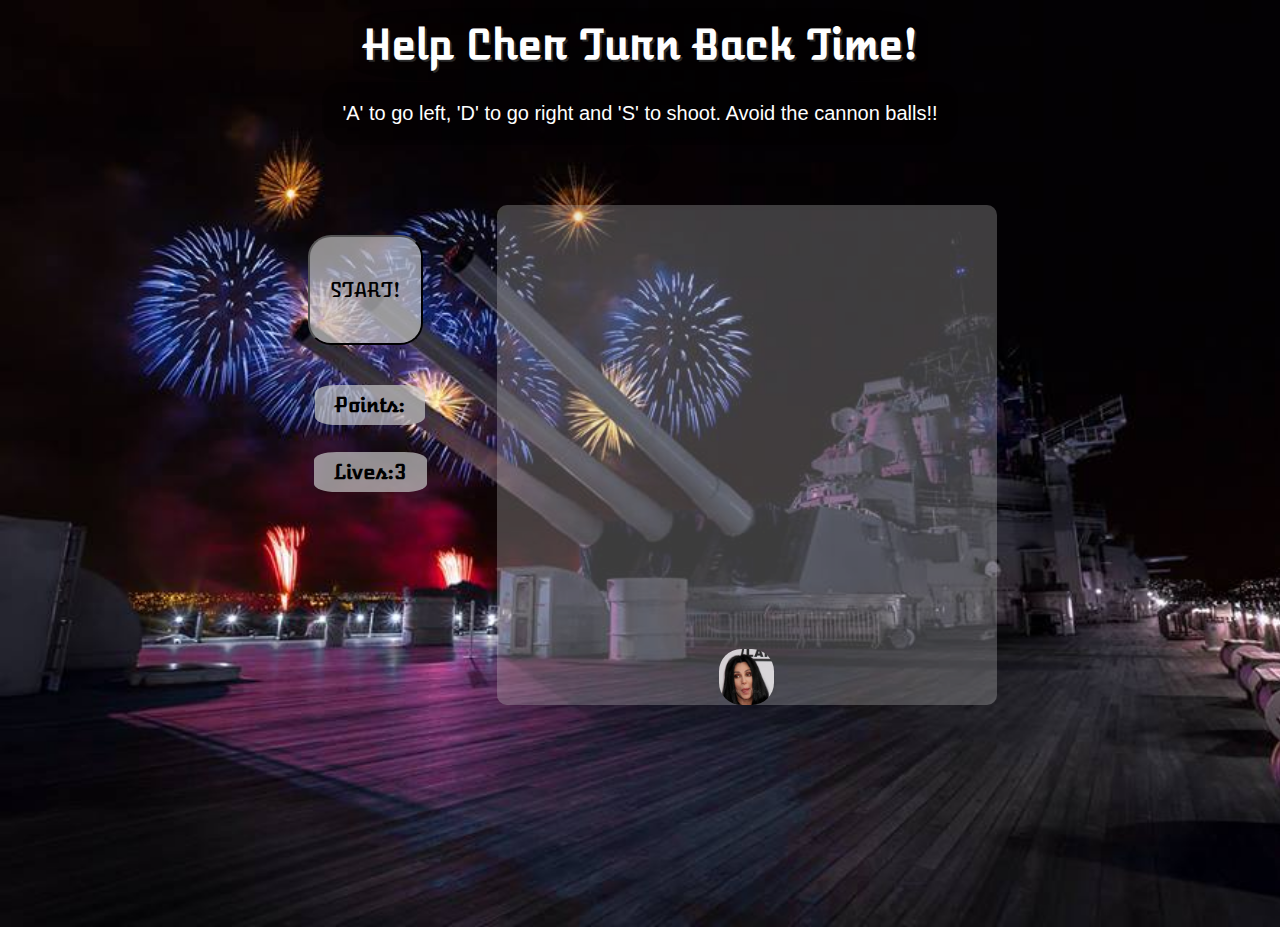
<file: index.html>
<!DOCTYPE html>
<html lang="en">

<head>
  <meta charset="UTF-8">
  <meta name="viewport" content="width=device-width, initial-scale=1.0">
  <link rel="stylesheet" href="./main.css">
  </link>
  <title>Document</title>
  <link href="https://fonts.googleapis.com/css2?family=Atomic+Age&display=swap" rel="stylesheet">
</head>

<body>

  <h1>Help Cher Turn Back Time!</h1>
  <h3 class="instructions">'A' to go left, 'D' to go right and 'S' to shoot. Avoid the cannon balls!!</h3>
  <h3></h3>
  <div class="game">
    <div class="buttons">
      <button class="start"> START! </button>
      <section class="sidebar">
        <h4>Points:<span class="totalPoints"></span> </h4>
        <h4>Lives:<span class="displayLives"></span></h4>
        <a class="playAgain" href= "./index.html"></a>
        <a class="level" href="./levelTwo/levelTwoIndex.html"></a>
    </div>
    <div class="grid">
    </div>
  </div>
  <audio>
    <source src=>
  </audio>
  <script src="./app.js"></script>
</body>

</html>
</file>
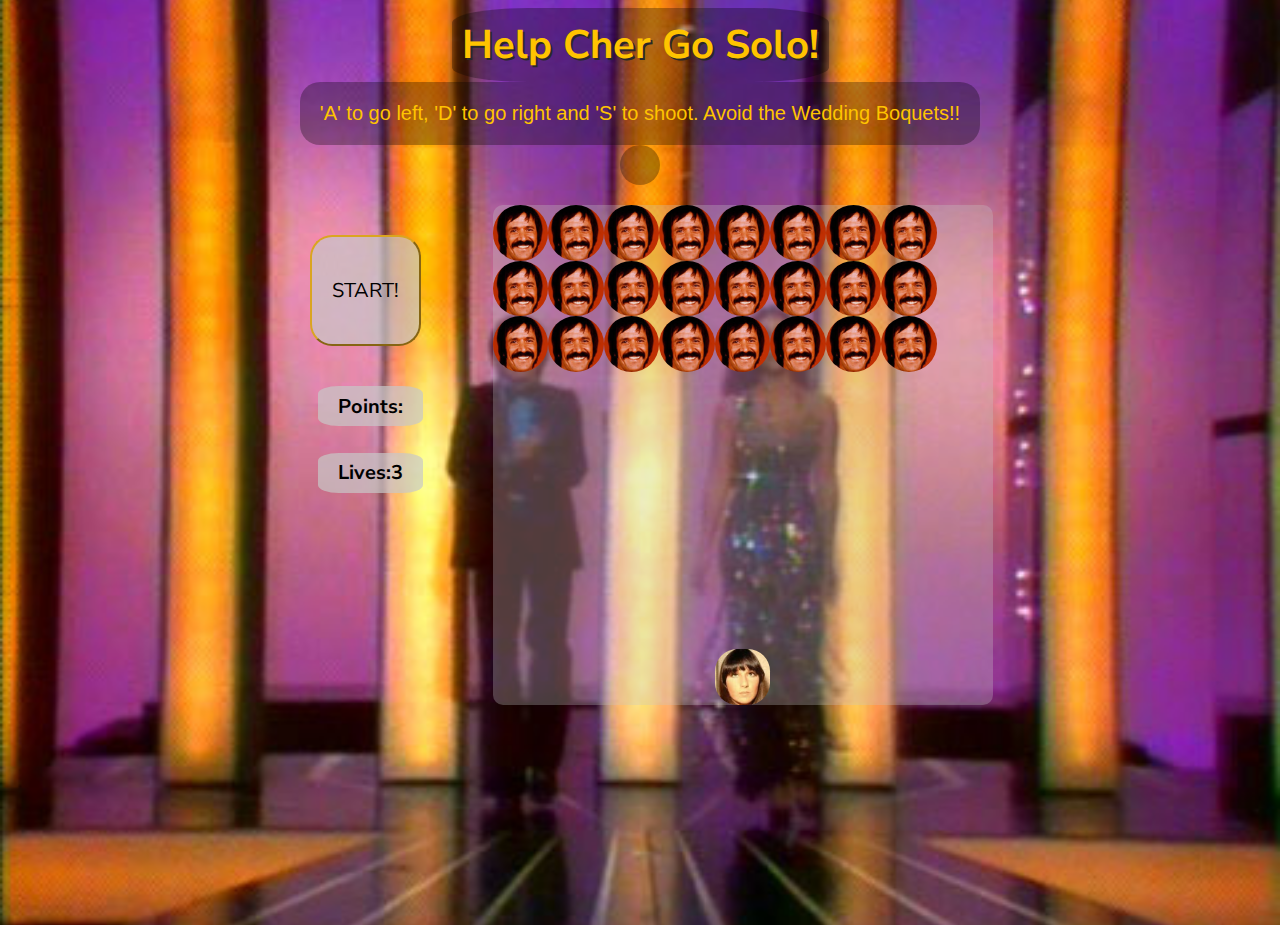
<file: levelThree/levelThreeIndex.html>
<!DOCTYPE html>
<html lang="en">

<head>
  <meta charset="UTF-8">
  <meta name="viewport" content="width=device-width, initial-scale=1.0">
  <link rel="stylesheet" href="./levelThreeMain.css">
  </link>
  <title>Document</title>
  <link href="https://fonts.googleapis.com/css2?family=Nunito+Sans:wght@200&display=swap" rel="stylesheet">
</head>

<body>

  <h1>Help Cher Go Solo!</h1>
  <h3 class="instructions">'A' to go left, 'D' to go right and 'S' to shoot. Avoid the Wedding Boquets!!</h3>
  <h3></h3>
  <div class="game">
    <div class="buttons">
      <button class="start"> START! </button>
      <section class="sidebar">
        <h4>Points:<span class="totalPoints"></span> </h4>
        <h4>Lives:<span class="displayLives"></span></h4>
        <a class="level" href="/index.html"></a>
    </div>
    <div class="grid">
    </div>
  </div>
  <audio>
    <source src=>
  </audio>
  <script src="./levelThreeApp.js"></script>
</body>

</html>
</file>
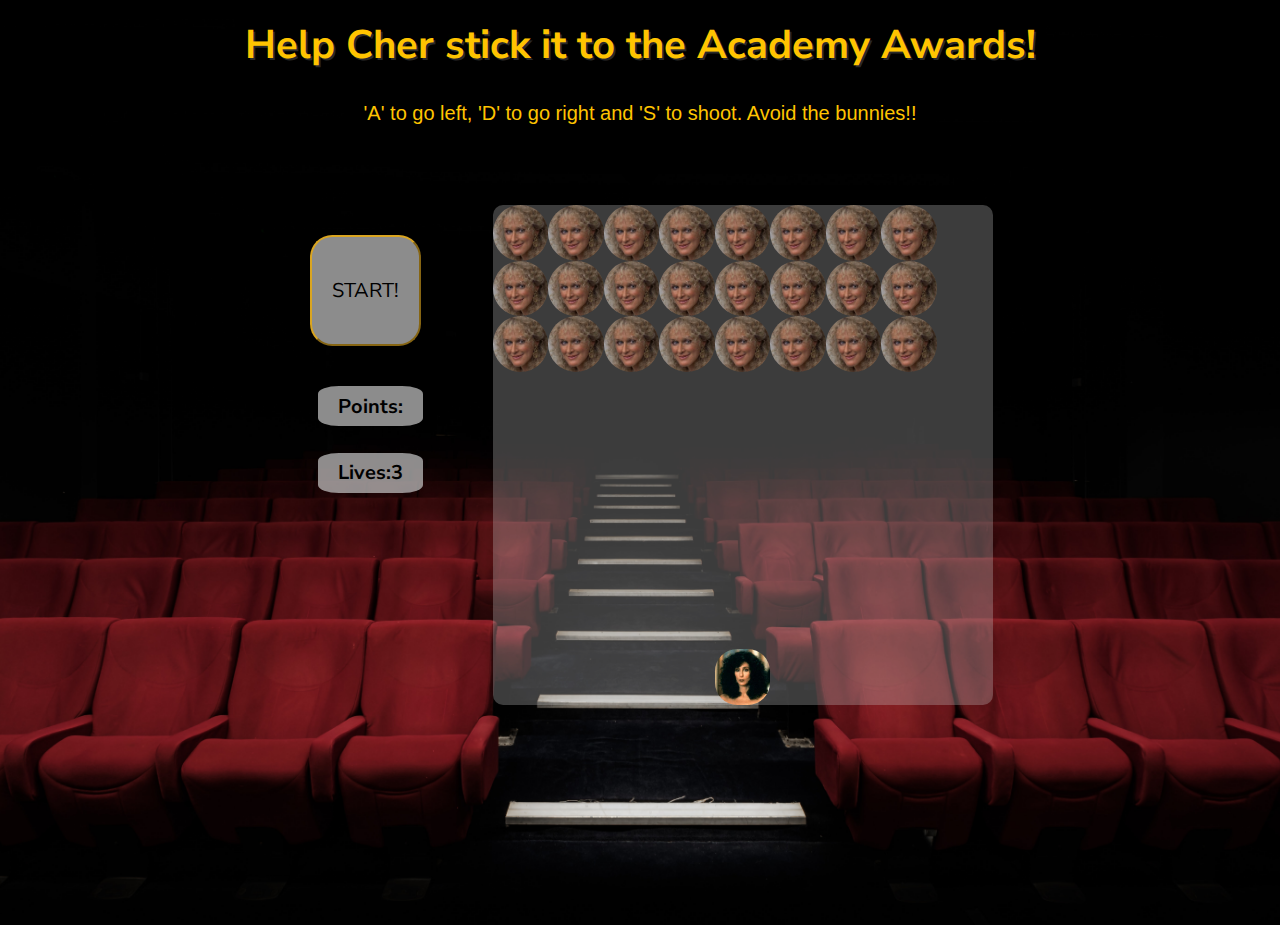
<file: levelTwo/levelTwoIndex.html>
<!DOCTYPE html>
<html lang="en">

<head>
  <meta charset="UTF-8">
  <meta name="viewport" content="width=device-width, initial-scale=1.0">
  <link rel="stylesheet" href="./levelTwoMain.css">
  </link>
  <title>Document</title>
  <link href="https://fonts.googleapis.com/css2?family=Nunito+Sans:wght@200&display=swap" rel="stylesheet">
</head>

<body>

  <h1>Help Cher stick it to the Academy Awards!</h1>
  <h3 class="instructions">'A' to go left, 'D' to go right and 'S' to shoot. Avoid the bunnies!!</h3>
  <h3></h3>
  <div class="game">
    <div class="buttons">
      <button class="start"> START! </button>
      <section class="sidebar">
        <h4>Points:<span class="totalPoints"></span> </h4>
        <h4>Lives:<span class="displayLives"></span></h4>
        <a class="playAgain" href= "/index.html"></a>
        <a class="level" href="/levelThree/levelThreeIndex.html"></a>
    </div>
    <div class="grid">
    </div>
  </div>
  <audio>
    <source src=>
  </audio>
  <script src="./levelTwoApp.js"></script>
</body>

</html>
</file>
<file: main.css>
*{
  box-sizing: border-box;

}

h2{
  color: white;
  font-family:'Atomic Age', cursive; 
}  

body {
  height: 100%;
  background-image: url(boat.jpg);
  background-size: cover;
  background-repeat: no-repeat;
  display: flex;
  flex-direction: column;
  align-items: center;
  padding:0;
  display:flex;

}
h1{
  background-color:rgba(0, 0, 0, 0.3);
  text-shadow: rgb(41, 41, 41) 2px 2px;
  padding: 10px;
  font-size: 40px;
  font-family: 'Atomic Age', cursive;
  color:white;
  border-radius: 20%;
  margin-bottom: 0px;
  margin-top: 0px
}

h3 {
  font-family: sans-serif;
  font-weight: 80;
  color: white;
  font-size: 20px;
  padding-top: 0px;
  background-color:rgba(0, 0, 0, 0.3);
  border-radius: 20px;
  padding:20px;
  margin: 0px
}
h4 {
  display: flex;
  font-size: 20px;
  border-radius: 20%;
  font-family: 'Atomic Age', cursive;;
  background: rgba(200, 200, 200, 0.7);
  height:30px;
  justify-content: center;
  align-items: center;
  padding:20px;
  
  margin-top: 0px;
}
.grid{
background-color: rgba(200, 200, 200, 0.3);
margin-top: 20px;
height: 500px;
width: 500px;
display: flex;
flex-flow: row wrap;
border-style: none;
margin-bottom: 30%;
border-width: 0px;
border-radius: 10px;
}

.cell{
border-style: none;
height: 11.1%;
width: 11.1%;

}

.player{
  background-image: url('cher.jpg') ;
  background-size: cover;
  border-radius: 40%;
}

.spaceship {

background-color: chartreuse;

}

.alien{

  background-image: url('https://media.giphy.com/media/ns60OiQSlDK3S/giphy.gif');
  background-size: cover;
  background-position: center;
  border-radius: 100%;
}

.bullet{
background-image: url("cd.jpg");
background-size: cover;
border-radius: 100%;
}

.bulletHole {
  background-color: white;
}

.bomb{
  background-image: url("cannonBall.png");
  background-size: cover;
  border-radius: 100%;
  background-position: center;
}
.levelTwo {
  font-family: 'Atomic Age', cursive;
  font-size: 20px;
  color: black;
  height: 100px;
  width: 100px;
  margin: 25px;
  padding:20px 0 10px 20px;
  background-color:rgba(200, 200, 200, 0.7);
  border-radius: 20%;
  display: flex;
  flex-direction: row;
  justify-items: center;
}

.levelThree {
  background: blue;
  color: white;
}

button {
  border-radius: 20%;
  background-color: rgba(200, 200, 200, 0.7);
  font-family: 'Atomic Age', cursive;
  font-size: 20px;
  margin-top: 40px;
  margin-right:50px;
  margin-bottom: 20px;
  padding:40px 20px;
}
.game {
  display: flex;
  flex-direction: row;
  justify-items: center;
  margin-top: 0px;
}
.buttons {
  display: flex;
  flex-direction: column;
  align-items: center;
  padding:10px;
}
.dancingCher{
background-size: cover;
background-image: url("cher.gif");
background-position: top;
background-repeat: no-repeat;


}

.disappointedCher{

  background-image: url("https://media.giphy.com/media/9G2OSJEk2YM8g/giphy.gif");
  background-position: top;
  background-repeat: no-repeat;
  background-size: cover;
}

section.sidebar {
  font-size: 20px;
  border-radius: 10px;
  font-family: 'Atomic Age', cursive;;
  display: flex;
  flex-direction: column;
  justify-content: center;
  align-items: center;
  margin-right: 40px;
  padding: 20px;
}
button:hover {
  background-color: rgba(0, 0, 0, 0.3);
  color: white;
}

a:hover{
  background-color: rgba(0, 0, 0, 0.3); 
  color: white;
}
</file>
<file: levelThree/levelThreeMain.css>
*{
  box-sizing: border-box;

}

h2{
  color: white;
  font-family: 'Nunito Sans', sans-serif;
}  

body {
  height: 100%;
  background-image: url('sonnyAndCher.jpg');
  background-position: center;
  background-size: cover;
  background-repeat: no-repeat;
  display: flex;
  flex-direction: column;
  align-items: center;
  padding:0;
  display:flex;

}
h1{
  background-color:rgba(0, 0, 0, 0.3);
  text-shadow: rgb(41, 41, 41) 2px 2px;
  padding: 10px;
  font-size: 40px;
  font-family: 'Nunito Sans', sans-serif;

  color: rgb(255, 196, 0);
  border-radius: 20%;
  margin-bottom: 0px;
  margin-top: 0px
}

h3 {
  font-family: sans-serif;
  font-weight: 80;
  color:rgb(255, 196, 0);
  font-size: 20px;
  padding-top: 0px;
  background-color:rgba(0, 0, 0, 0.3);
  border-radius: 20px;
  padding:20px;
  margin: 0px
}
h4 {
  display: flex;
  font-size: 20px;
  border-radius: 20%;
  font-family: 'Nunito Sans', sans-serif;
  background: rgba(200, 200, 200, 0.7);
  height:30px;
  justify-content: center;
  align-items: center;
  padding:20px;
  
  margin-top: 0px;
}
.grid{
background-color: rgba(200, 200, 200, 0.3);
margin-top: 20px;
height: 500px;
width: 500px;
display: flex;
flex-flow: row wrap;
border-style: none;
margin-bottom: 30%;
border-width: 0px;
border-radius: 10px;
}

.cell{
border-style: none;
height: 11.1%;
width: 11.1%;

}

.player{
  background-image: url('60sCher.jpeg') ;
  background-size: cover;
  border-radius: 40%;
}

.spaceship {

background-color: chartreuse;

}

.alien{

  background-image: url('sonnyBono.jpeg');
  background-size: cover;
  background-position: center;
  border-radius: 100%;
}

.bullet{
background-image: url("grammy.png");
background-size: cover;

}

.bulletHole {
  background-color: white;
}

.bomb{
  background-image: url("boquet.png");
  background-size: cover;
  border-radius: 100%;
  background-position: center;
}
.levelTwo {
  font-family: 'Nunito Sans', sans-serif;
  font-size: 20px;
  color: black;
  height: 100px;
  width: 100px;
  margin: 25px;
  padding:20px 0 10px 20px;
  background-color:rgba(200, 200, 200, 0.7);
  border-radius: 20%;
  display: flex;
  flex-direction: row;
  justify-items: center;
}

.levelThree {
  background: blue;
  color: white;
}

button {
  border-radius: 20%;
  border-color: goldenrod;
  background-color: rgba(200, 200, 200, 0.7);
  font-family: 'Nunito Sans', sans-serif;
  font-size: 20px;
  margin-top: 40px;
  margin-right:50px;
  margin-bottom: 20px;
  padding:40px 20px;
}
.game {
  display: flex;
  flex-direction: row;
  justify-items: center;
  margin-top: 0px;
}
.buttons {
  display: flex;
  flex-direction: column;
  align-items: center;
  padding:10px;
}
.dancingCher{
background-size: cover;
background-image: url("cher.gif");
background-position: top;
background-repeat: no-repeat;


}

.disappointedCher{

  background-image: url("https://media.giphy.com/media/9G2OSJEk2YM8g/giphy.gif");
  background-position: top;
  background-repeat: no-repeat;
  background-size: cover;
}

section.sidebar {
  font-size: 20px;
  border-radius: 10px;
  font-family: 'Atomic Age', cursive;;font-family: 'Nunito Sans', sans-serif;
  display: flex;
  flex-direction: column;
  justify-content: center;
  align-items: center;
  margin-right: 40px;
  padding: 20px;
}
button:hover {
  background-color: rgba(0, 0, 0, 0.3);
  color: white;
}

a:hover{
  background-color: rgba(0, 0, 0, 0.3); 
  color: white;
}
</file>
<file: levelTwo/levelTwoMain.css>
*{
  box-sizing: border-box;

}

h2{
  color: white;
  font-family: 'Nunito Sans', sans-serif;
}  

body {
  height: 100%;
  background-image: url('cinema.jpg');
  background-position: center;
  background-size: cover;
  background-repeat: no-repeat;
  display: flex;
  flex-direction: column;
  align-items: center;
  padding:0;
  display:flex;

}
h1{
  background-color:rgba(0, 0, 0, 0.3);
  text-shadow: rgb(41, 41, 41) 2px 2px;
  padding: 10px;
  font-size: 40px;
  font-family: 'Nunito Sans', sans-serif;

  color: rgb(255, 196, 0);
  border-radius: 20%;
  margin-bottom: 0px;
  margin-top: 0px
}

h3 {
  font-family: sans-serif;
  font-weight: 80;
  color:rgb(255, 196, 0);
  font-size: 20px;
  padding-top: 0px;
  background-color:rgba(0, 0, 0, 0.3);
  border-radius: 20px;
  padding:20px;
  margin: 0px
}
h4 {
  display: flex;
  font-size: 20px;
  border-radius: 20%;
  font-family: 'Nunito Sans', sans-serif;
  background: rgba(200, 200, 200, 0.7);
  height:30px;
  justify-content: center;
  align-items: center;
  padding:20px;
  
  margin-top: 0px;
}
.grid{
background-color: rgba(200, 200, 200, 0.3);
margin-top: 20px;
height: 500px;
width: 500px;
display: flex;
flex-flow: row wrap;
border-style: none;
margin-bottom: 30%;
border-width: 0px;
border-radius: 10px;
}

.cell{
border-style: none;
height: 11.1%;
width: 11.1%;

}

.player{
  background-image: url('moonStruck.jpg') ;
  background-size: cover;
  border-radius: 40%;
}

.spaceship {

background-color: chartreuse;

}

.alien{

  background-image: url('glenClose.jpg');
  background-size: cover;
  background-position: center;
  border-radius: 100%;
}

.bullet{
background-image: url("oscar.png");
background-size: cover;

}

.bulletHole {
  background-color: white;
}

.bomb{
  background-image: url("bunny.png");
  background-size: cover;
  border-radius: 100%;
  background-position: center;
}
.levelTwo {
  font-family: 'Nunito Sans', sans-serif;
  font-size: 20px;
  color: black;
  height: 100px;
  width: 100px;
  margin: 25px;
  padding:20px 0 10px 20px;
  background-color:rgba(200, 200, 200, 0.7);
  border-radius: 20%;
  display: flex;
  flex-direction: row;
  justify-items: center;
}

.levelThree {
  background: blue;
  color: white;
}

button {
  border-radius: 20%;
  border-color: goldenrod;
  background-color: rgba(200, 200, 200, 0.7);
  font-family: 'Nunito Sans', sans-serif;
  font-size: 20px;
  margin-top: 40px;
  margin-right:50px;
  margin-bottom: 20px;
  padding:40px 20px;
}
.game {
  display: flex;
  flex-direction: row;
  justify-items: center;
  margin-top: 0px;
}
.buttons {
  display: flex;
  flex-direction: column;
  align-items: center;
  padding:10px;
}
.dancingCher{
background-size: cover;
background-image: url("cher.gif");
background-position: top;
background-repeat: no-repeat;


}

.disappointedCher{

  background-image: url("https://media.giphy.com/media/9G2OSJEk2YM8g/giphy.gif");
  background-position: top;
  background-repeat: no-repeat;
  background-size: cover;
}

section.sidebar {
  font-size: 20px;
  border-radius: 10px;
  font-family: 'Atomic Age', cursive;;font-family: 'Nunito Sans', sans-serif;
  display: flex;
  flex-direction: column;
  justify-content: center;
  align-items: center;
  margin-right: 40px;
  padding: 20px;
}
button:hover {
  background-color: rgba(0, 0, 0, 0.3);
  color: white;
}

a:hover{
  background-color: rgba(0, 0, 0, 0.3); 
  color: white;
}
</file>
